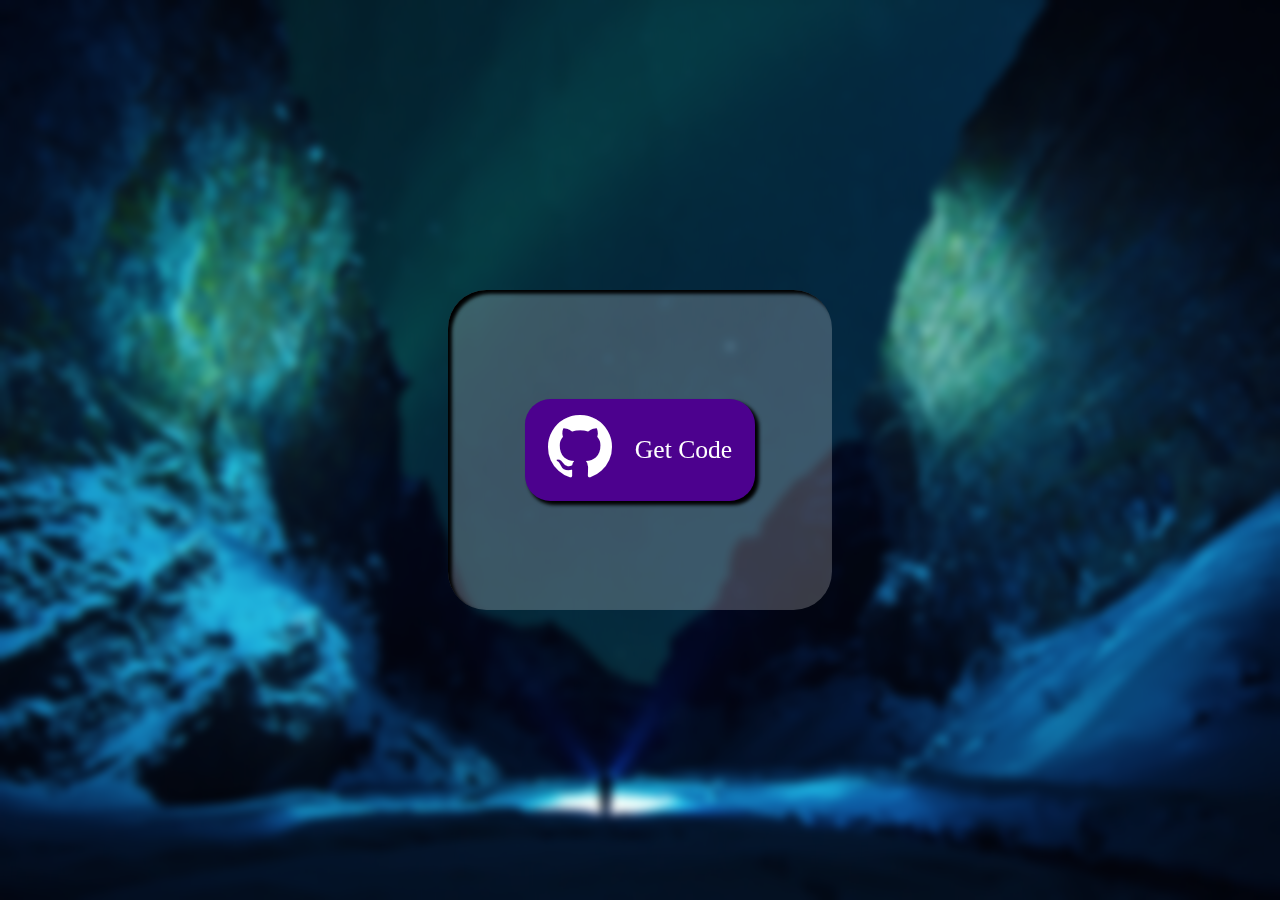
<file: index.html>
<!DOCTYPE html>
<html lang="en">
<head>
    <meta charset="UTF-8">
    <meta name="viewport" content="width=device-width, initial-scale=1.0">
    <title>Document</title>
    <link rel="stylesheet" href="https://cdn.jsdelivr.net/npm/bootstrap-icons@1.11.3/font/bootstrap-icons.min.css">
    <link rel="stylesheet" href="snow.css">
    <link rel="stylesheet" href="mainsection.css">
    <script src="snow.js"></script>
</head>
<body>
        <div class="snowfall"></div>
        <section class="mainSection">
            <div class="contentDiv">
                <a class="codeLink" href="https://github.com/harshjaat663/winter-theme"><i class="bi bi-github"></i> <p>Get Code</p></a>
            </div>
        </section>
</body>
</html>
</file>
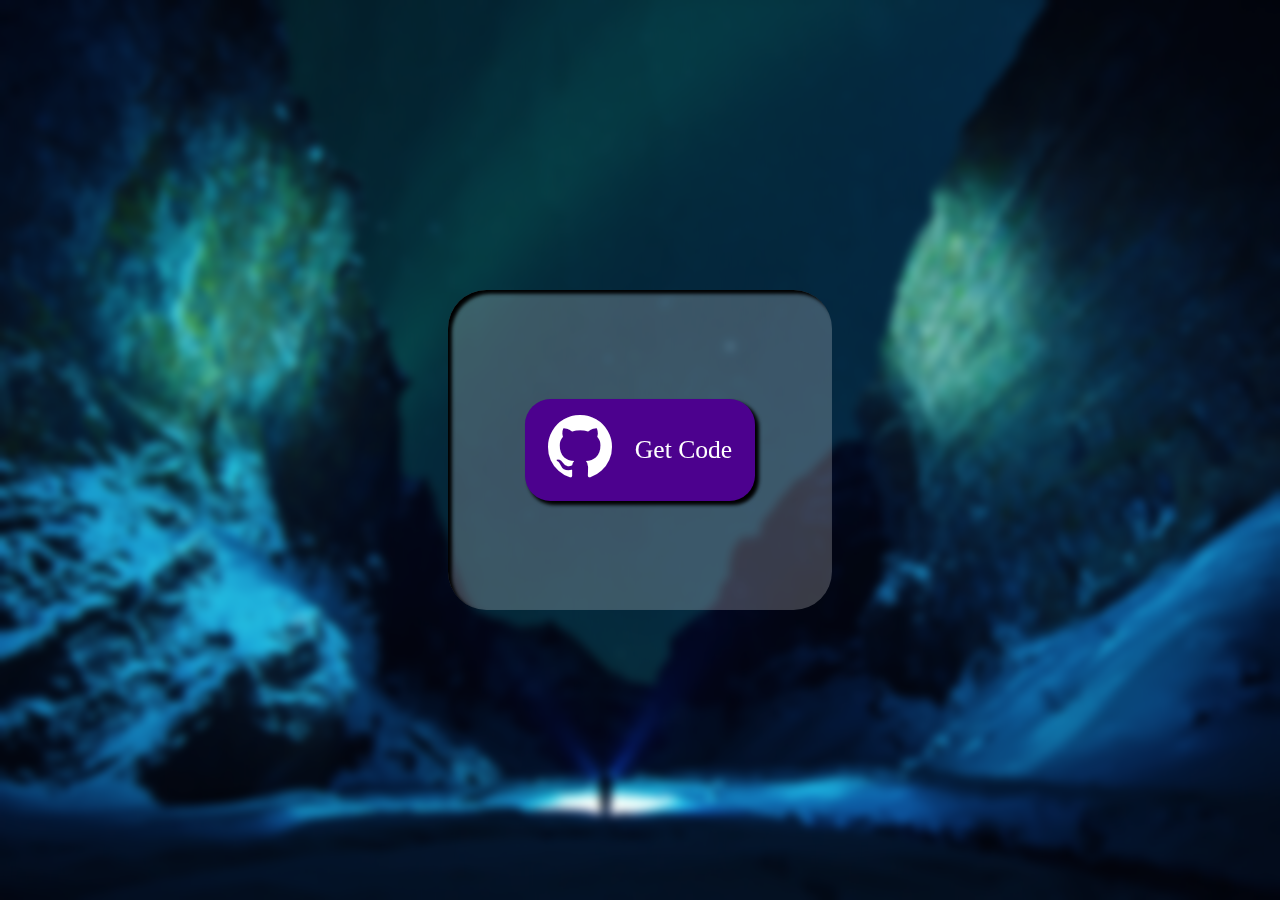
<file: snow.html>
<!DOCTYPE html>
<html lang="en">
<head>
    <meta charset="UTF-8">
    <meta name="viewport" content="width=device-width, initial-scale=1.0">
    <title>Document</title>
    <link rel="stylesheet" href="https://cdn.jsdelivr.net/npm/bootstrap-icons@1.11.3/font/bootstrap-icons.min.css">
    <link rel="stylesheet" href="snow.css">
    <link rel="stylesheet" href="mainsection.css">
    <script src="snow.js"></script>
</head>
<body>
        <div class="snowfall"></div>
        <section class="mainSection">
            <div class="contentDiv">
                <a class="codeLink" href=""><i class="bi bi-github"></i> <p>Get Code</p></a>
            </div>
        </section>
</body>
</html>
</file>
<file: snow.css>
body{
  margin: 0;
  padding: 0;
  height: 100vh;
  width: 100vw;
  background-image: url(background.jpg);
  background-position: bottom;
  background-size: cover;
  background-repeat: no-repeat;
}
.snowfall {
  position: fixed;
  top: -10vh;
  left: 0;
  z-index: 99;
  width: 100vw;
  height: 110vh;
  pointer-events: none;
  overflow: hidden;
}

.snowflake {
  position: absolute;
  width: 0.5vmax;
  height: 0.5vmax;
  pointer-events: none;
  background-image: url(snowflake.png);
  background-position: center;
  background-size: contain;
  border-radius: 50%;
  animation-name: fallleft;
  animation-timing-function: ease-in-out;
  animation-iteration-count: infinite;
  animation-duration: 30s;
  opacity: 50%;
}
.snowflake2 {
  position: absolute;
  width: 0.9vmax;
  height: 0.9vmax;
  pointer-events: none;
  background-image: url(snowflake.png);
  background-position: center;
  background-size: contain;
  border-radius: 50%;
  animation-name: fallright;
  animation-timing-function:ease-in-out;
  animation-iteration-count: infinite;
  animation-duration: 30s;
  opacity: 75%;
}
.snowflake3 {
  position: absolute;
  width: 1.3vmax;
  height: 1.3vmax;
  pointer-events: none;
  background-image: url(snowflake.png);
  background-position: center;
  background-size: contain;
  border-radius: 50%;
  animation-name: fallleft;
  animation-timing-function: ease-in-out;
  animation-iteration-count: infinite;
  animation-duration: 30s;
  opacity: 75%;
}

@keyframes fallright {
  0% {
    transform: translateY(-110vh);
    rotate: 0deg;
  }
  25%{
    rotate:-10deg;
  }
  50%{
    rotate:0deg;
  }
  75%{
    rotate:-10deg;
  }
  100%{
    transform: translateY(110vh);
    rotate:0deg;
  }
}
@keyframes fallleft  {
  0% {
    transform: translateY(-110vh);
    rotate: 0deg;
  }
  25%{
    rotate:10deg;
  }

  50%{
    rotate:-0deg;
  }
  75%{
    rotate:10deg;
  }
  100%{
    transform: translateY(110vh);
    rotate:-0deg;
  }
}
</file>
<file: mainsection.css>
.mainSection{
    height: 100vh;
    width: 100vw;
    display: flex;
    justify-content: center;
    align-items: center;
    backdrop-filter: blur(5px);
}
.contentDiv{
    height: 25vmax;
    width:30vmax;
    background-color: rgba(255, 255, 255, 0.219);
    border-radius: 3vmax;
    display: flex;
    flex-direction: column;
    justify-content: center;
    align-items: center;
    box-shadow: inset 0.3vmax 0.3vmax 0.3vmax black;
}
.codeLink{
    background-color: rgb(76, 1, 142);
    height: 8vmax;
    width: 18vmax;
    border-radius: 2vmax;
    display: flex;
    flex-direction: row;
    justify-content: space-evenly;
    align-items: center;
    font-size: 5vmax;
    color: white;
    text-decoration: none;
    box-shadow: 0.3vmax 0.3vmax 0.3vmax black;
}
.codeLink p{
    font-size: 2vmax;
}
</file>
